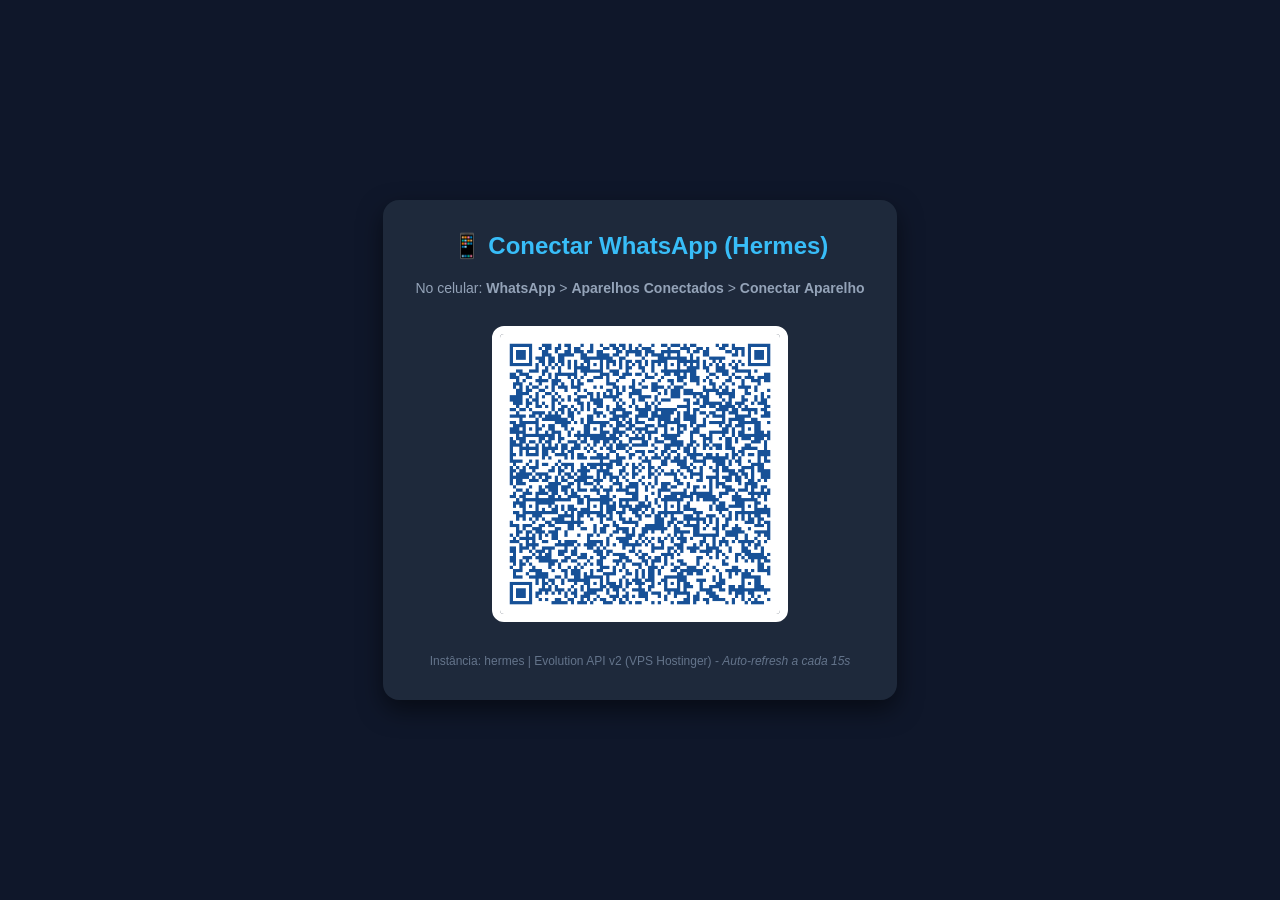
<file: qrcode_scanner.html>
<!DOCTYPE html>
<html>
<head>
    <meta charset="UTF-8">
    <meta http-equiv="refresh" content="15">
    <title>Conectar WhatsApp - Hermes Voice Memory</title>
</head>
<body style="display:flex;flex-direction:column;align-items:center;justify-content:center;height:100vh;font-family:sans-serif;background:#0f172a;color:#f8fafc;margin:0;">
    <div style="background:#1e293b;padding:32px;border-radius:16px;box-shadow:0 10px 25px rgba(0,0,0,0.5);text-align:center;">
        <h2 style="margin-top:0;color:#38bdf8;">📱 Conectar WhatsApp (Hermes)</h2>
        <p style="color:#94a3b8;font-size:14px;">No celular: <b>WhatsApp</b> &gt; <b>Aparelhos Conectados</b> &gt; <b>Conectar Aparelho</b></p>
        <img src="[data-uri]" style="border:8px solid white; border-radius:12px; width:280px; height:280px; margin:16px 0;" />
        <p style="color:#64748b;font-size:12px;margin-bottom:0;">Instância: hermes | Evolution API v2 (VPS Hostinger) - <i>Auto-refresh a cada 15s</i></p>
    </div>
</body>
</html>
</file>
